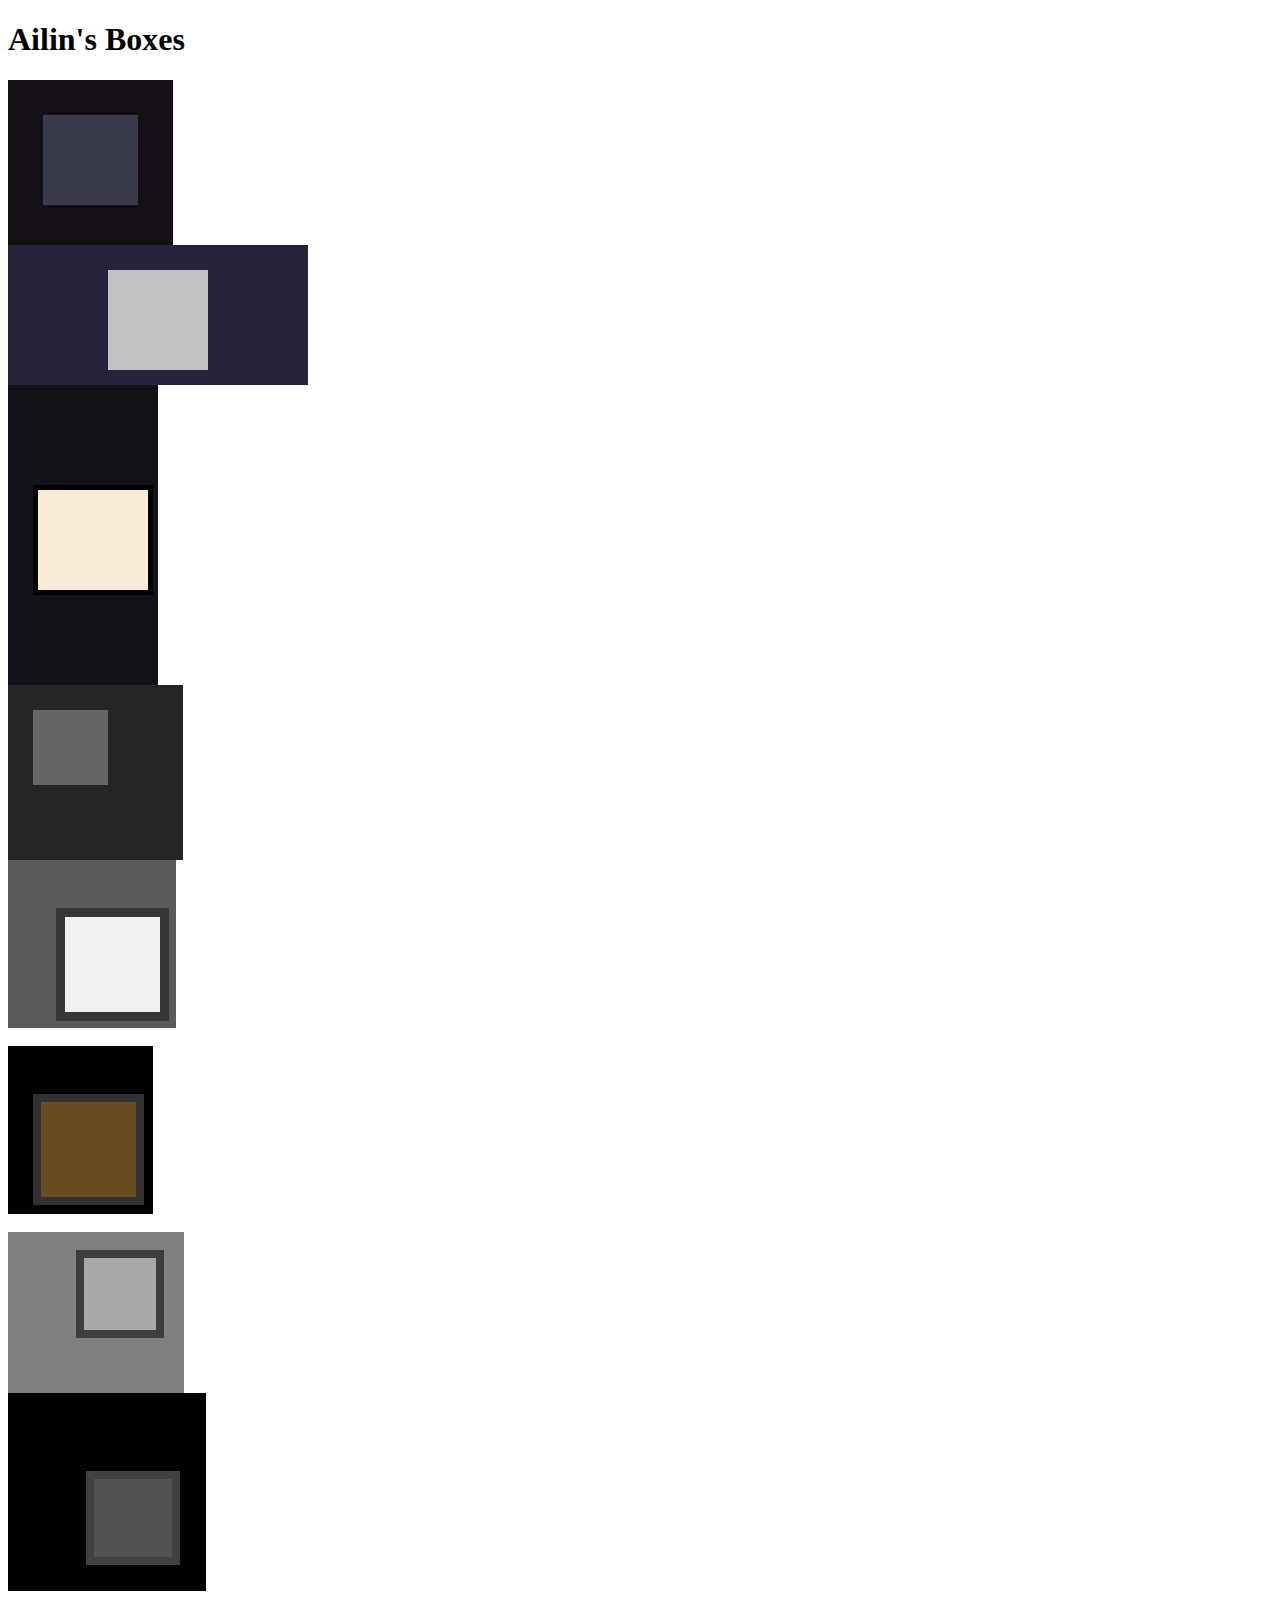
<file: boxes 2/index.html>
<!DOCTYPE html>
<html lang="en">
<head>
    <meta charset="UTF-8">
    <meta http-equiv="X-UA-Compatible" content="IE=edge">
    <meta name="viewport" content="width=device-width, initial-scale=1.0">
    <link rel="stylesheet" href="./styles.css">
    <title>Boxes</title>
</head>
<body>
    <h1>Ailin's Boxes</h1>
    <div class="group group1">
        <div class="big-box" style="background-color: rgb(20, 15, 20); height: 95px; width: 95px; padding: 35px;">

            <div class="little-box" style="background-color:rgb(58, 58, 79); height: 90px; width: 95px;">

            </div>
        </div>
    </div>
    <div class="group group2">
        <div class="big-box" style="background-color: rgb(37, 34, 57); height: 90px; width: 100px; padding-left: 100px; padding-right: 100px;">

            <div class="little-box" style="background-color:rgb(193, 193, 193); height: 100px; width: 100px;">

            </div>
        </div>
    </div>
    <div class="group group3">
        <div class="big-box" style="background-color: rgb(19, 18, 24); height: 100px; width: 100px; padding-top: 100px; padding-bottom: 100px;">

            <div class="little-box" style="background-color:antiquewhite; height: 100px; width: 110px; border: 5px solid black;">

            </div>
        </div>
    </div>
    <div class="group group4">
        <div class="big-box" style="background-color: rgb(39, 36, 39); height: 100px; width: 100px; padding-right: 50px; padding-bottom: 50px;">

            <div class="little-box" style="background-color:rgb(103, 101, 99); height: 75px; width: 75px;">

            </div>
        </div>
    </div>
    <div class="group group5">
        <div class="big-box" style="background-color: rgb(91, 89, 91); height: 95px; width: 95px; padding-left: 48px; padding-top: 48px;">

            <div class="little-box" style="background-color:rgb(241, 241, 241); height: 95px; width: 95px; border: 9px solid rgb(55, 54, 54)">

            </div>
        </div>
    </div>
    <br>
    <div class="group group6">
        <div class="big-box" style="background-color: rgb(0, 0, 0); height: 95px; width: 95px; padding-top: 48px;">

            <div class="little-box" style="background-color:rgb(107, 75, 34); height: 95px; width: 95px; border: 8px solid rgb(50, 48, 48)">

            </div>
        </div>
    </div>
    <br>
    <div class="group group7">
        <div class="big-box" style="background-color: grey; height: 95px; width: 95px; padding-top: 18px; padding-right: 13px; padding-left: 68px; padding-bottom: 48px;">

            <div class="little-box" style="background-color:rgb(170, 169, 168); height: 72px; width: 72px; border: 8px solid rgb(63, 61, 61)">

            </div>
        </div>
    </div>
    <div class="group group8">
        <div class="big-box" style="background-color: black; height: 95px; width: 95px; padding-left: 78px; padding-top: 78px;">

            <div class="little-box" style="background-color:darkgrey te; height: 78px; width: 78px; border: 8px solid rgb(67, 64, 64)">
            </div>
        </div>
    </div>
</body>
</hmtl>
</file>
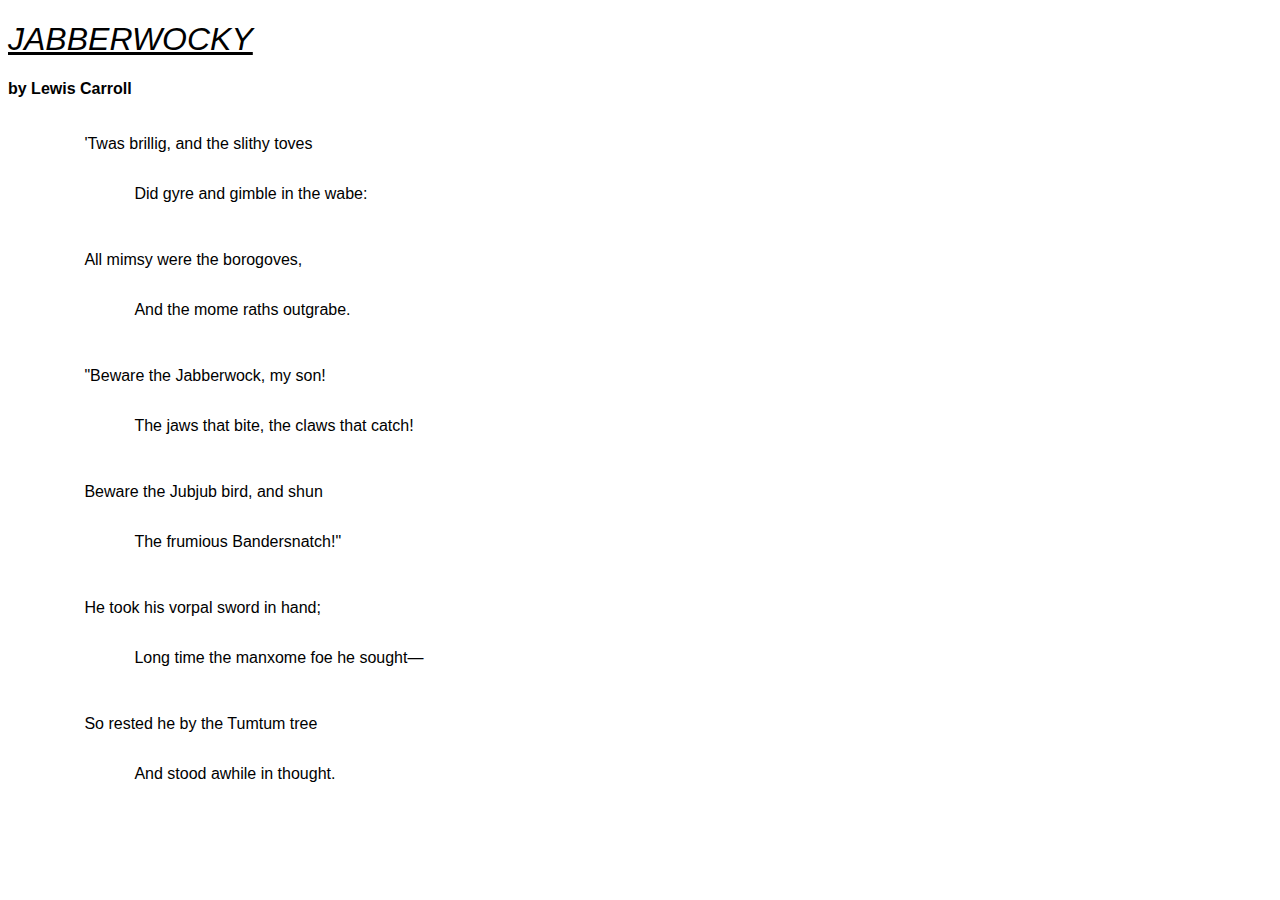
<file: poem/index.html>
<!DOCTYPE html>
<html Lang="en">
<head>
    <meta charset="UTF-8">
    <meta http-uquiv="X-UA-Compatible" content="IE=edge">
    <meta name="viewport" content="width=device-width, initial-scale=1.0">
    <title>Document</title>
    <link rel="stylesheet" href="./styles.css">
</head>
<body>
    <h1> Jabberwocky </h1>
   
    <h4> by Lewis Carroll</h4>

    <p>

        <p>'Twas brillig, and the slithy toves
            <br>
            Did gyre and gimble in the wabe: 
            <br>
            <p>All mimsy were the borogoves,
                <br>
                And the mome raths outgrabe.</p>
        
            <p>"Beware the Jabberwock, my son!
                <br>
                The jaws that bite, the claws that catch!</p>
        
            <p>Beware the Jubjub bird, and shun
                <br>
                The frumious Bandersnatch!"</p>
        
        
            <p>He took his vorpal sword in hand;
                <br>
                Long time the manxome foe he sought—</p>
                
            <p>So rested he by the Tumtum tree
                <br>
                And stood awhile in thought.</p>
            </body>
            </html>
</file>
<file: boxes 2/styles.css>
.big box, .little-box {
    width: 90px;
    height: 95px;

}

.big-box {
    background-color: rgb(51, 51, 124); 
    padding: 25px;

}

.little-box {
    background-color: rgb(84, 81, 81);
}
</file>
<file: poem/styles.css>
@import url(@import url('https://fonts.googleapis.com/css2?family=Poppins:ital,wght@0,100;0,300;0,500;0,800&display=swap');

body {
    font-family: 'Frank Ruhl Libre', serif;
}

h1 {
    font-weight: 400;
    font-style: oblique;
    text-decoration: underline;
    text-transform: uppercase;
}

p {
    line-height: 50px;
    margin-bottom: 1px;
    margin-left: 10%;
    text-indent: -50px;
}

body {
    font-family:  'Poppins', sans-serif;
}

h1 {
    font-weight: 300;
    font-style: oblique;
    text-decoration: underline;
    text-transform: uppercase;
}

p {
    line-height: 50px;
    margin-bottom: 1px;
    margin-left: 10%;
    text-indent: -50px;
}
</file>
